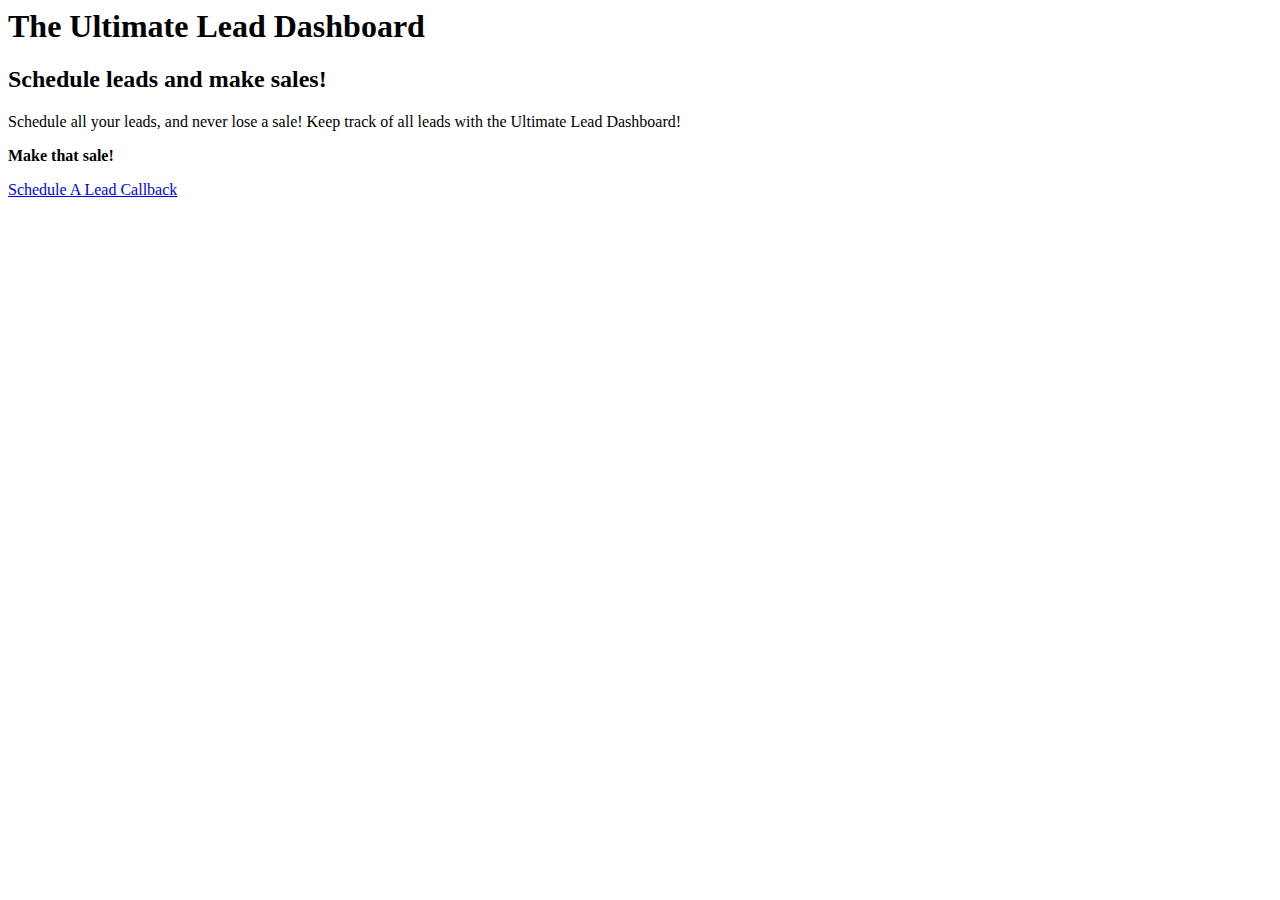
<file: guzman_juan_project1 /index.html>
<!--doctype html-->

<!--Visual Frame Works January 2013, Happy New Year!-->
<!--By Juan J Guzman-->

<!--App for Scheduling Sales Callbacks: The Ultimate Lead Dashboard-->

<html>

	<head>
		<meta charset="utf-8"/>
		<meta name="description" content="The Ultimate Lead Dashboard"/>
		<meta name="keywords" content="Project 1, Full Sail University, Visual Frame Works" />
		<meta name="robots" content="index, follow" />
		<meta name="viewport" content="user-scalable=no, width=device-width" />
		
		<title>Schedule A Callback</title>
	</head>
	
	<body>
		<header>
			<hgroup>
				<h1>The Ultimate Lead Dashboard</h1>
				<h2>Schedule leads and make sales!</h2>
			</hgroup>
		</header>
		<p> Schedule all your leads, and never lose a sale! Keep track of all leads with the Ultimate Lead Dashboard!</p>
		
		<p><strong>Make that sale!</strong></p>
		
		<a href="additem.html">Schedule A Lead Callback</a>
	
	</body>


</html>
</file>
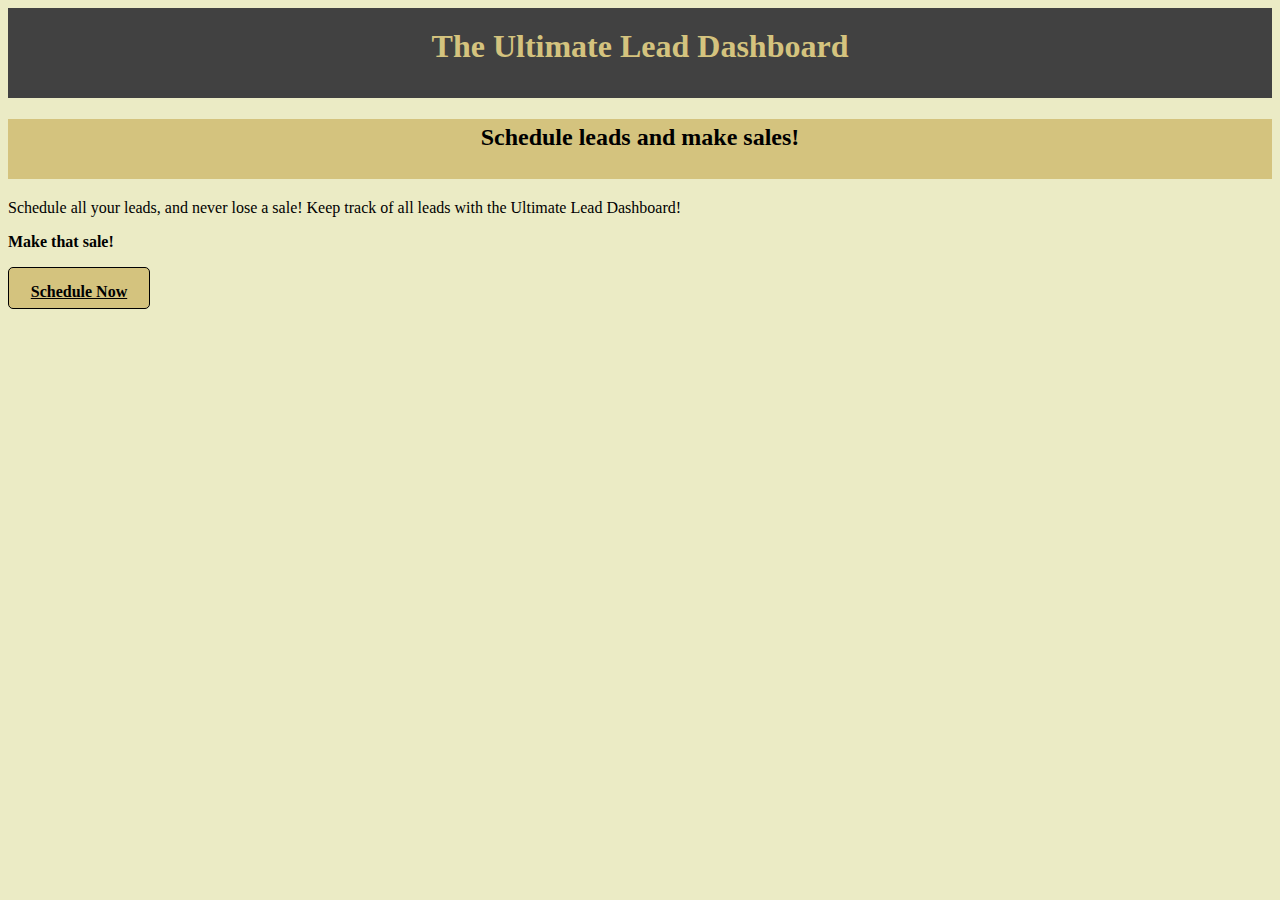
<file: guzman_juan_project4/index.html>
<!--doctype html-->

<!--Visual Frame Works January 2013, Happy New Year!-->
<!--By Juan J Guzman-->

<!--App for Scheduling Sales Callbacks: The Ultimate Lead Dashboard-->

<html>

	<head>
		<meta charset="utf-8"/>
		<meta name="description" content="The Ultimate Lead Dashboard"/>
		<meta name="keywords" content="Project 1, Full Sail University, Visual Frame Works" />
		<meta name="robots" content="index, follow" />
		<meta name="viewport" content="user-scalable=no, width=device-width" />
		
		<title>Schedule A Callback</title>
		
		<link href="css/form.css" rel="stylesheet" type="text/css" />
	</head>
	
	<body>
		<header>
			<hgroup>
				<h1>The Ultimate Lead Dashboard</h1>
				<h2>Schedule leads and make sales!</h2>
			</hgroup>
		</header>
		<p> Schedule all your leads, and never lose a sale! Keep track of all leads with the Ultimate Lead Dashboard!</p>
		
		<p><strong>Make that sale!</strong></p>
		
		<a href="additem.html">Schedule Now</a>
	
	</body>


</html>
</file>
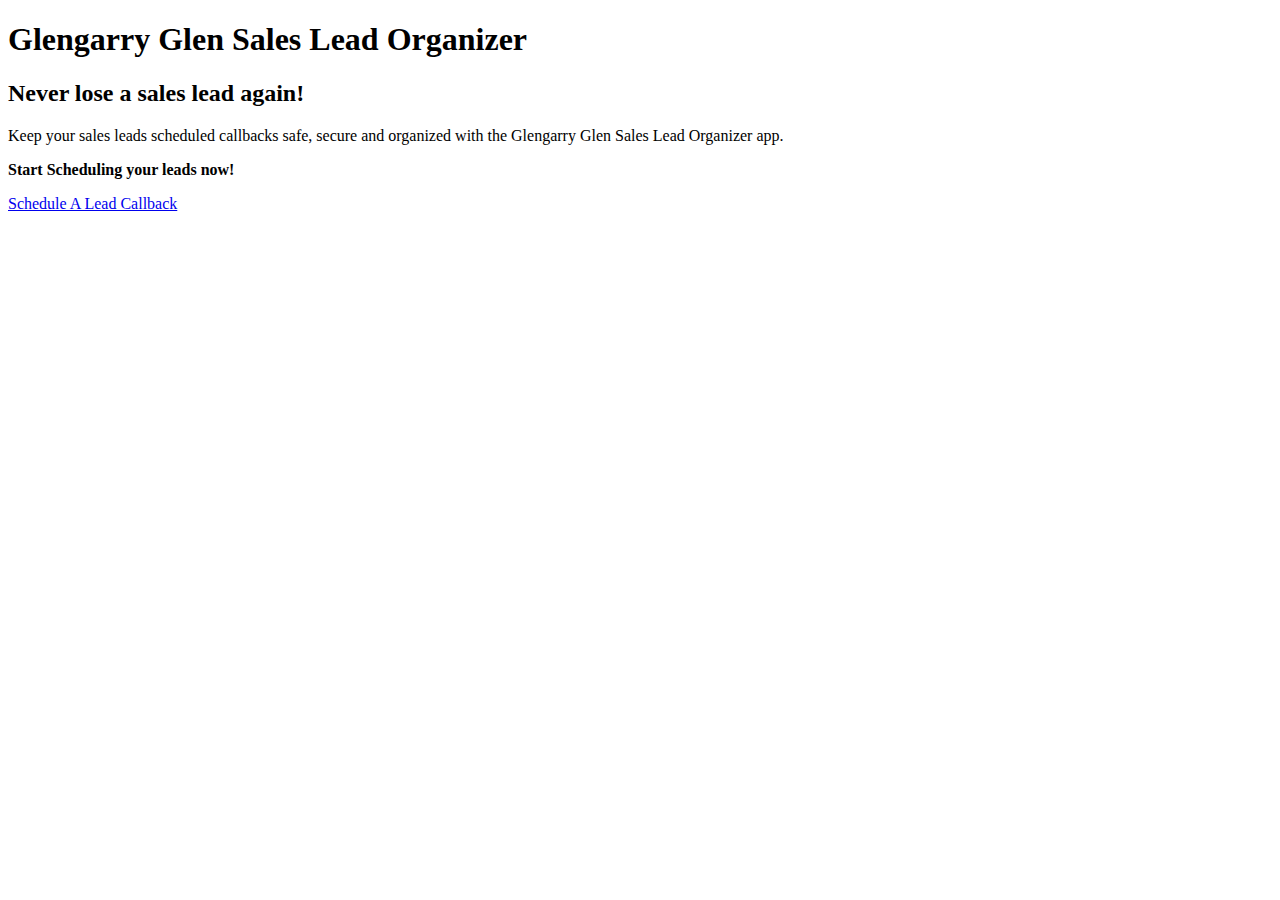
<file: Project 1/index.html>
<!doctype html>

<!--Glengarry Glen Sales Lead Organizer App project 1-->

<html>
	<head>
		<meta charset="utf-8" />
		<meta name="description" content="Glengarry Glen Sales Lead App" />
		<meta name="keywords" content="Project 1, Full Sail University, Visual Frameworks" />
		<meta name="robots" content="index, follow" />
		<meta name="viewport" content="user-scalable=no, width=device-width" />
		<title>Glengarry Glen Sales Lead Organizer</title>
	</head>
	<body>
		<header>
			<hgroup>
				<h1>Glengarry Glen Sales Lead Organizer</h1>
				<h2>Never lose a sales lead again!</h2>
			</hgroup>
		</header>
		
		<p>Keep your sales leads scheduled callbacks safe, secure and organized with the Glengarry Glen Sales Lead Organizer app.</p>
		<p><strong>Start Scheduling your leads now!</strong></p>
		
		<a href="additem.html">Schedule A Lead Callback</a>
		
		
	
	</body>


</html>
</file>
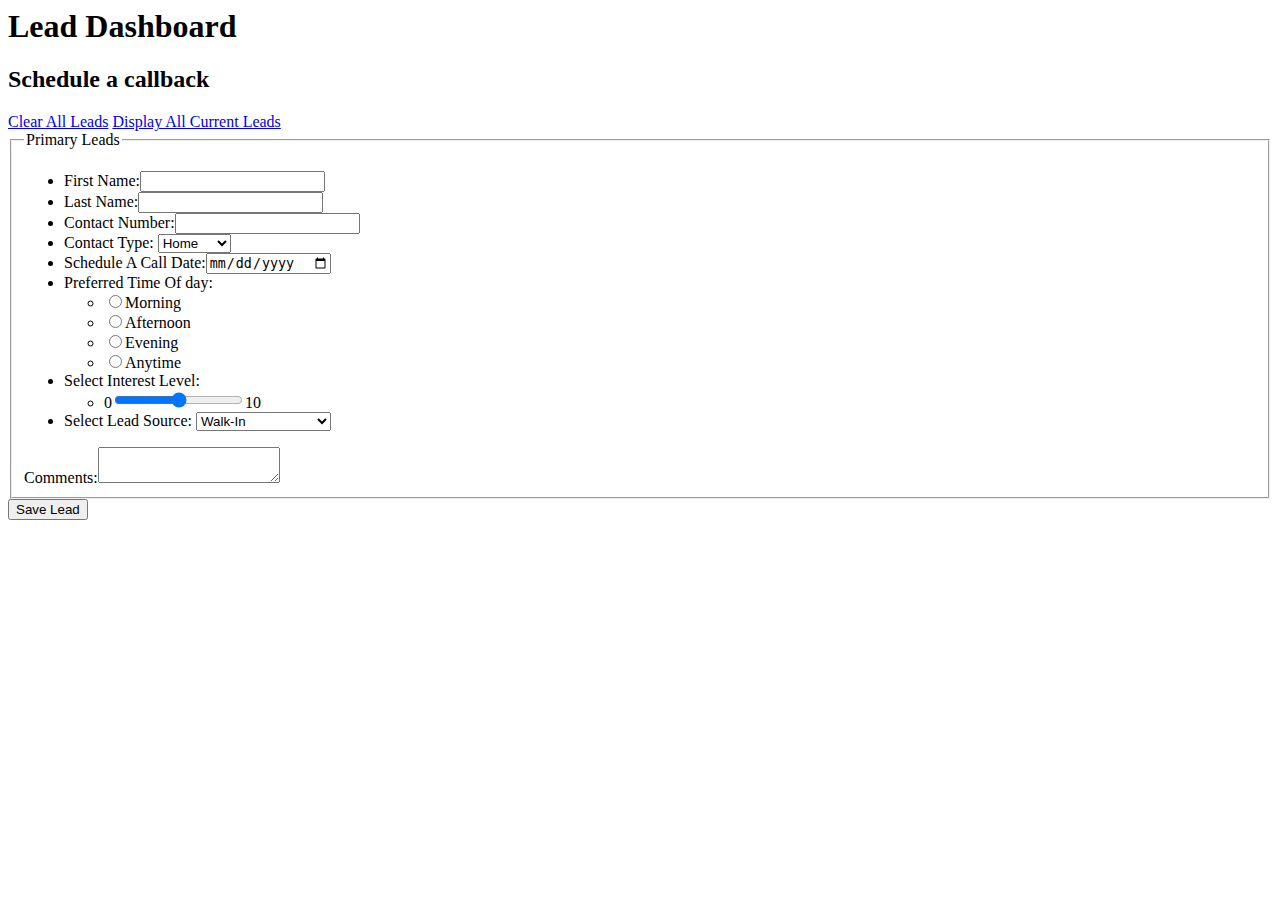
<file: guzman_juan_project1 /additem.html>
<!--Doctype-->
<!--The Ultimate Lead Dashboard-->

<html>
	<head>
		<meta charset="utf-8" />
		<meta name="description" content="The Ultimate Lead Dashboard" />
		<meta name="keywords" content="Project 1, Full Sail University, Visual Frame Works" />
		<meta name="robots" content="index, follow" />
		<meta name="viewport" content="user-scalable=no, width=device-width" />
		
		<title>The Ultimate Lead Dashboard</title>
	
	</head>
	
	<body>
		<header>
			<hgroup>
				<h1>Lead Dashboard</h1>
				<h2>Schedule a callback</h2>
			</hgroup>
		</header>
		<nav>
			<a href="#" id="clearLeads">Clear All Leads</a>
			<a href="#" id="displayAll">Display All Current Leads</a>
			<a href="additem.html" id="newLead" style="display:none;">Add New Lead</a>
		</nav>
		<form action="" method="post" id="scheduleForm">
			<fieldset>
				<legend>Primary Leads</legend>
				
				<ul id="errors"></ul>
				<ul>
					<li><label for="fname">First Name:</label><input type="text" id="fname"/></li>
					<li><label for="lname">Last Name:</label><input type="text" id="lname"/></li>
					<li><label for="contactNum">Contact Number:</label><input type="text" id="contactNum"/></li>
					<li>
						<label for="contactType">Contact Type:</label>
						<select id="contactType">
							<optgroup label="Select One">
								<option value="home">Home</option>
								<option value="cell">Cell</option>
								<option value="Work">work</option>
							</optgroup>
						</select>
					</li>
					<li><label for="setDate">Schedule A Call Date:</label><input type="date" id="date"/></li>
					<li><label for="timeOfDay">Preferred Time Of day:</label>
						<ul>
							<li><input type="radio" value="morning" id="morning" name="timeOfDay"/><label for="morning">Morning</label></li>
							<li><input type="radio" value="afternoon" id="afternoon" name="timeOfDay"/><label for="afternoon">Afternoon</label></li>
							<li><input type="radio" value="evening" id="evening" name="timeOfDay"/><label for="evening">Evening</label></li>
							<li><input type="radio" value="anytime" id="anytime" name="timeOfDay"/><label for="anytime">Anytime</label></li>
						</ul>
					</li>
					<li><label for="interestLevel">Select Interest Level:</label>
						<ul>
							<li><label for="interestLevel">0</label><input type="range" min="0" max="10" id="interestLevel"/>10</li>
						</ul>
					</li>
					<li><label for="leadSource" id="leadSource">Select Lead Source:</label>
						<select id="leadSource">
							<optgroup label="leadSource">
								<option value="walkIn">Walk-In</option>
								<option value="referral">Referral</option>
								<option value="responseToAd">Response To Ad</option>
								<option value="coldCall">Cold Call</option>
							</optgroup>
						</select>
					</li>
				</ul>
				<label for="comments">Comments:</label><textarea id="comments"></textarea>
			</fieldset>
			<input type="submit" value="Save Lead"/>
		</form>
	</body>





</html>
</file>
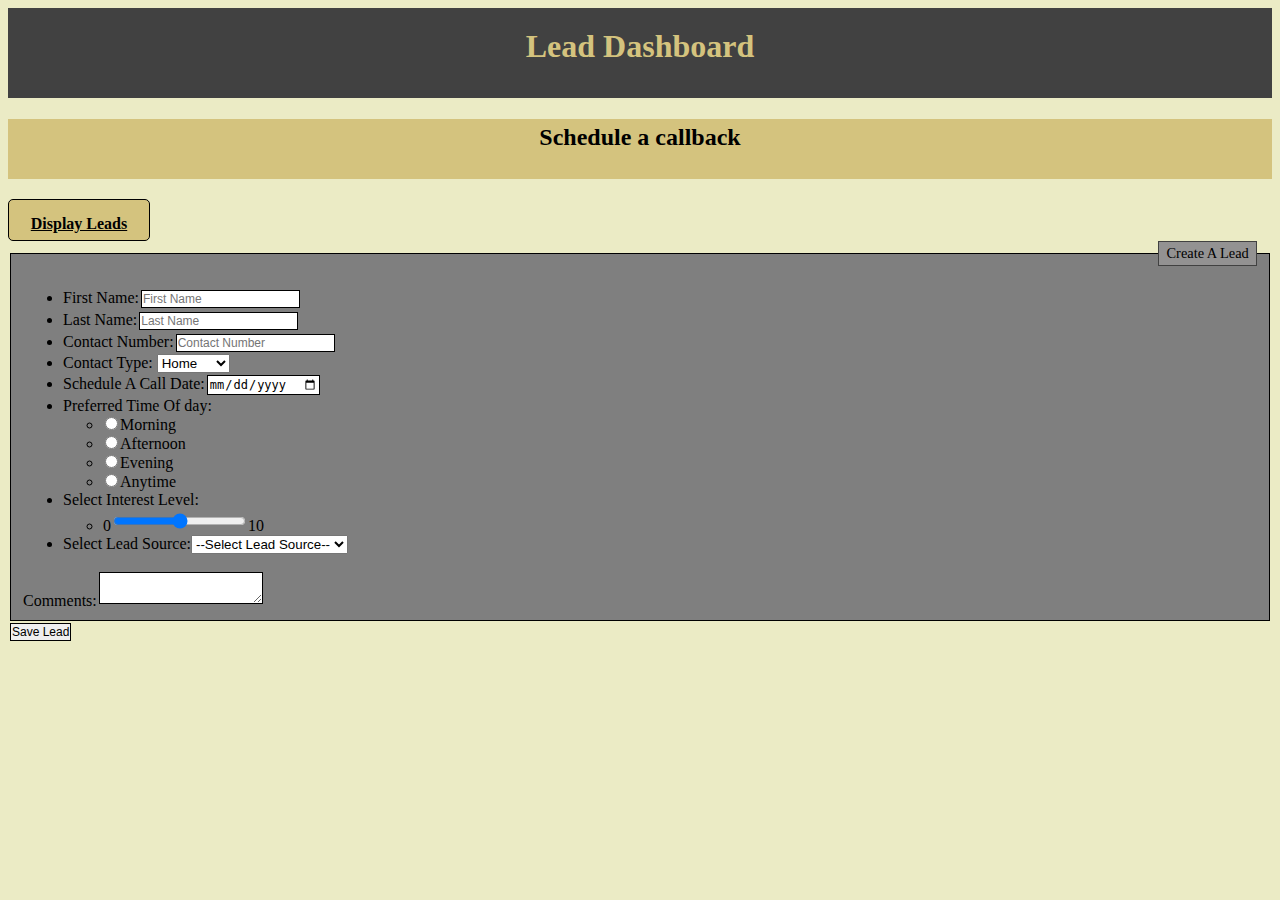
<file: guzman_juan_project3/additem.html>
<!--Doctype-->
<!--By Juan J Guzman-->
<!--The Ultimate Lead Dashboard-->

<html>
	<head>
		<meta charset="utf-8" />
		<meta name="description" content="The Ultimate Lead Dashboard" />
		<meta name="keywords" content="Project 1, Full Sail University, Visual Frame Works" />
		<meta name="robots" content="index, follow" />
		<meta name="viewport" content="user-scalable=no, width=device-width" />
		
		<link href="css/form.css" rel="stylesheet" type="text/css"/>
		
		<title>The Ultimate Lead Dashboard</title>
	
	</head>
	
	<body>
		<header>
			<hgroup>
				<h1>Lead Dashboard</h1>
				<h2>Schedule a callback</h2>
			</hgroup>
		</header>
		<nav>
			<a href="#" id="displayAll">Display Leads</a>
			<a href="additem.html" id="newLead" style="display:none;">Add New Lead</a>
			<a href="#" id="clearLeads" style="display:none;">Clear All Leads</a>
		</nav>
		<form action="" method="post" id="scheduleForm">
			<fieldset>
				<legend>Create A Lead</legend>
				
				<ul id="errors"></ul>
				<ul>
					<li><label for="fname">First Name:</label><input type="text" id="fname" placeholder="First Name"/></li>
					<li><label for="lname">Last Name:</label><input type="text" id="lname" placeholder="Last Name"/></li>
					<li><label for="contactNum">Contact Number:</label><input type="text" id="contactNum" placeholder="Contact Number"/></li>
					<li>
						<label for="contactType">Contact Type:</label>
						<select id="contactType">
							<optgroup label="Select One">
								<option value="Home">Home</option>
								<option value="Cell">Cell</option>
								<option value="Work">Work</option>
							</optgroup>
						</select>
					</li>
					<li><label for="date">Schedule A Call Date:</label><input type="date" id="date"/></li>
					<li><label for="timeOfDay">Preferred Time Of day:</label>
						<ul>
							<li><input type="radio" value="Morning" id="morning" name="timeOfDay"/><label for="morning">Morning</label></li>
							<li><input type="radio" value="Afternoon" id="afternoon" name="timeOfDay"/><label for="afternoon">Afternoon</label></li>
							<li><input type="radio" value="Evening" id="evening" name="timeOfDay"/><label for="evening">Evening</label></li>
							<li><input type="radio" value="Anytime" id="anytime" name="timeOfDay"/><label for="anytime">Anytime</label></li>
						</ul>
					</li>
					<li><label for="interestLevel">Select Interest Level:</label>
						<ul>
							<li><label for="interestLevel">0</label><input type="range" min="0" max="10" id="interestLevel"/>10</li>
						</ul>
					</li>
					<li><label for="leadSource" id="leadSource">Select Lead Source:</label></li>
				</ul>
				<label for="comments">Comments:</label><textarea id="comments"></textarea>
			</fieldset>
				<input type="submit" value="Save Lead" id="submit"/>
		</form>
		
		<script src="js/main.js" type="text/javascript"></script>
		
	</body>





</html>
</file>
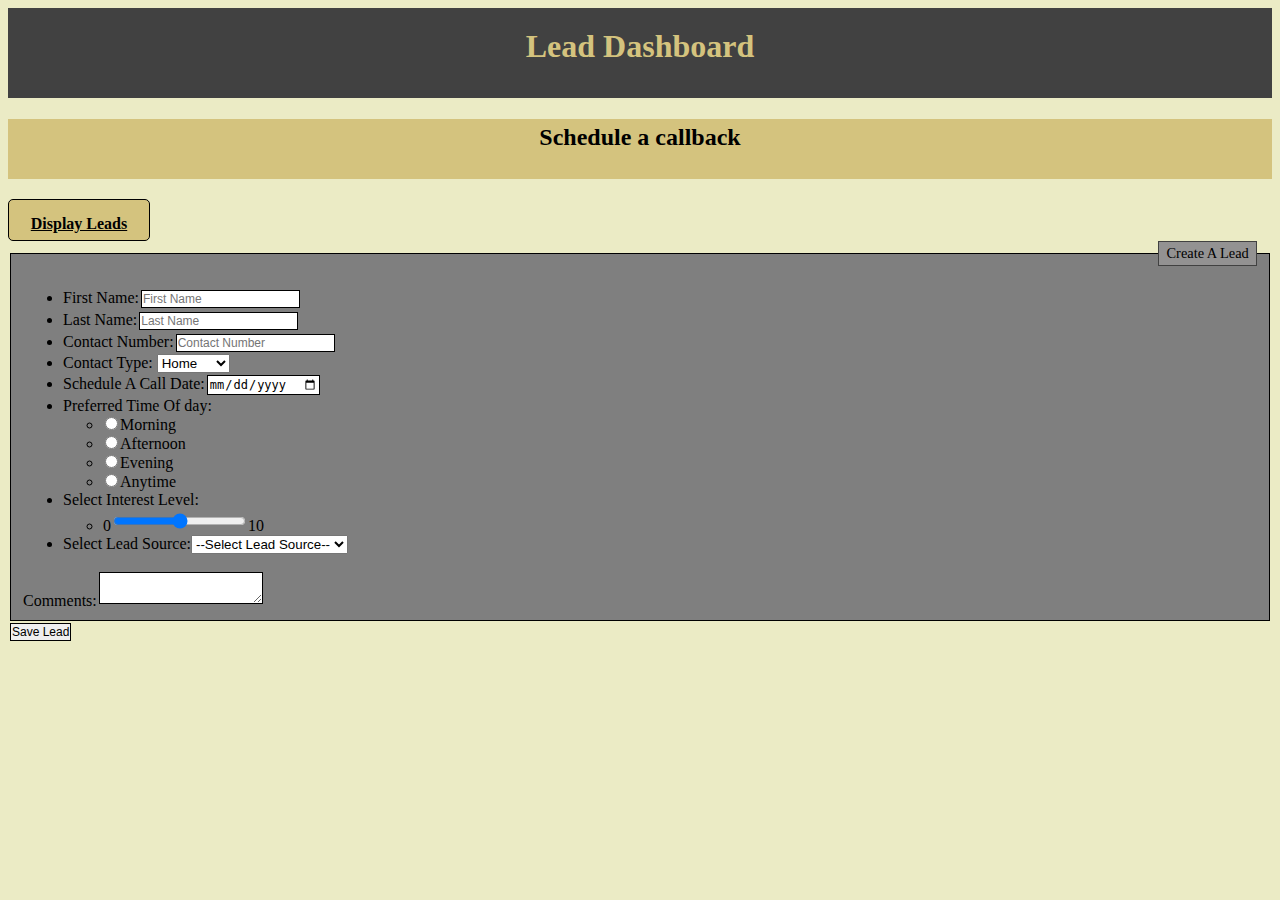
<file: guzman_juan_project4/additem.html>
<!--Doctype-->
<!--By Juan J Guzman-->
<!--The Ultimate Lead Dashboard-->

<html>
	<head>
		<meta charset="utf-8" />
		<meta name="description" content="The Ultimate Lead Dashboard" />
		<meta name="keywords" content="Project 1, Full Sail University, Visual Frame Works" />
		<meta name="robots" content="index, follow" />
		<meta name="viewport" content="user-scalable=no, width=device-width" />
		
		<link href="css/form.css" rel="stylesheet" type="text/css"/>
		
		<title>The Ultimate Lead Dashboard</title>
	
	</head>
	
	<body>
		<header>
			<hgroup>
				<h1>Lead Dashboard</h1>
				<h2>Schedule a callback</h2>
			</hgroup>
		</header>
		<nav>
			<a href="#" id="displayAll">Display Leads</a>
			<a href="additem.html" id="newLead" style="display:none;">Add New Lead</a>
			<a href="#" id="clearLeads" style="display:none;">Clear All Leads</a>
		</nav>
		<form action="" method="post" id="scheduleForm">
			<fieldset>
				<legend>Create A Lead</legend>
				
				<ul id="errors"></ul>
				<ul>
					<li><label for="fname">First Name:</label><input type="text" id="fname" placeholder="First Name"/></li>
					<li><label for="lname">Last Name:</label><input type="text" id="lname" placeholder="Last Name"/></li>
					<li><label for="contactNum">Contact Number:</label><input type="text" id="contactNum" placeholder="Contact Number"/></li>
					<li>
						<label for="contactType">Contact Type:</label>
						<select id="contactType">
							<optgroup label="Select One">
								<option value="Home">Home</option>
								<option value="Cell">Cell</option>
								<option value="Work">Work</option>
							</optgroup>
						</select>
					</li>
					<li><label for="date">Schedule A Call Date:</label><input type="date" id="date"/></li>
					<li><label for="timeOfDay">Preferred Time Of day:</label>
						<ul>
							<li><input type="radio" value="Morning" id="morning" name="timeOfDay"/><label for="morning">Morning</label></li>
							<li><input type="radio" value="Afternoon" id="afternoon" name="timeOfDay"/><label for="afternoon">Afternoon</label></li>
							<li><input type="radio" value="Evening" id="evening" name="timeOfDay"/><label for="evening">Evening</label></li>
							<li><input type="radio" value="Anytime" id="anytime" name="timeOfDay"/><label for="anytime">Anytime</label></li>
						</ul>
					</li>
					<li><label for="interestLevel">Select Interest Level:</label>
						<ul>
							<li><label for="interestLevel">0</label><input type="range" min="0" max="10" id="interestLevel"/>10</li>
						</ul>
					</li>
					<li><label for="leadSource" id="leadSource">Select Lead Source:</label></li>
				</ul>
				<label for="comments">Comments:</label><textarea id="comments"></textarea>
			</fieldset>
				<input type="submit" value="Save Lead" id="submit"/>
		</form>
		
		<script src="js/main.js" type="text/javascript"></script>
		<script src="js/json.js" type="text/javascript"></script>
		
	</body>





</html>
</file>
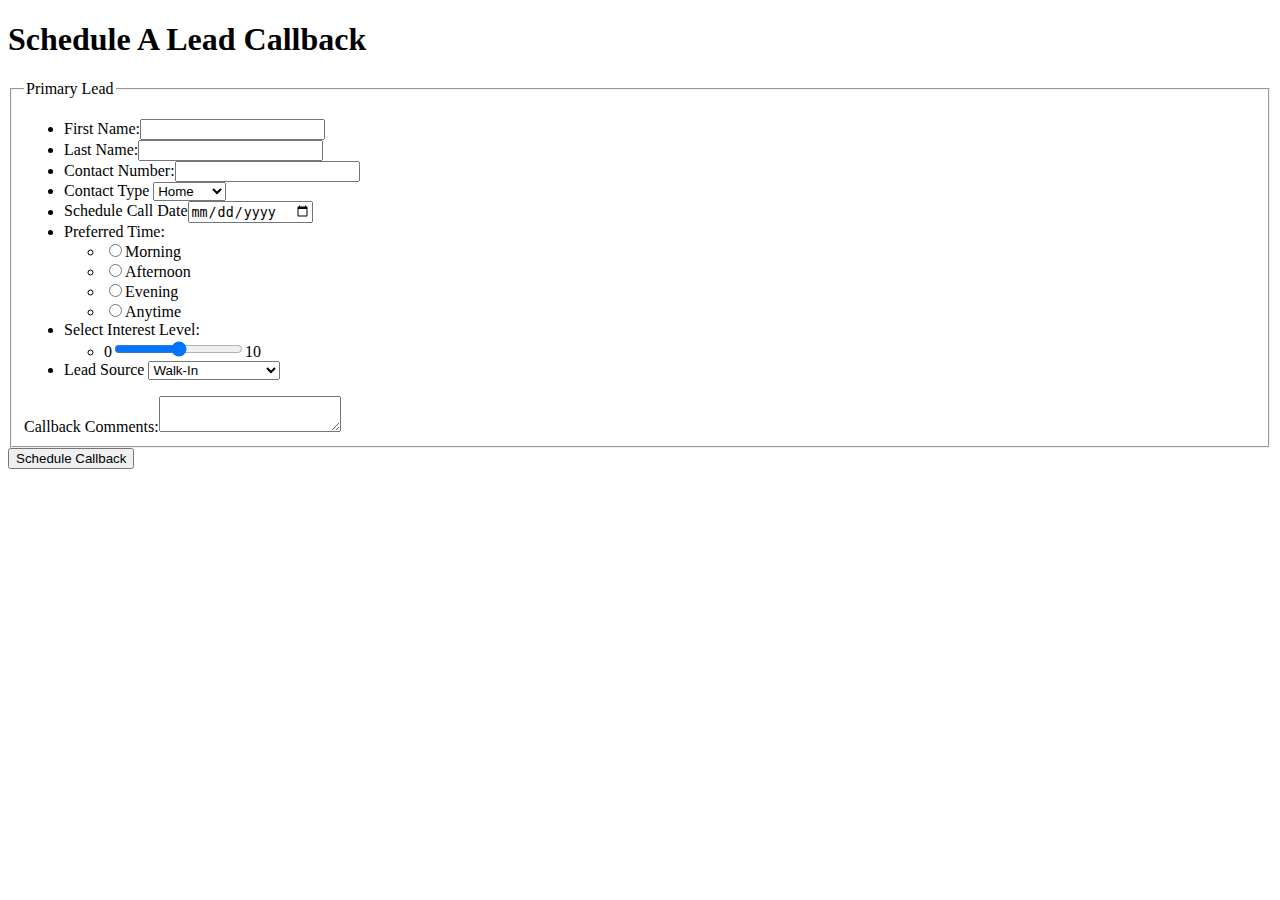
<file: Project 1/additem.html>
<!doctype html>

<!--Glengarry Glen Sales Lead Organizer App project 1-->

<html>
	<head>
		<meta charset="utf-8" />
		<meta name="description" content="Glengarry Glen Sales Lead App" />
		<meta name="keywords" content="Project 1, Full Sail University, Visual Frameworks" />
		<meta name="robots" content="index, follow" />
		<meta name="viewport" content="user-scalable=no, width=device-width" />
		<title>Glengarry Glen Sales Lead Organizer</title>
	</head>
	
	<body>
		<h1>Schedule A Lead Callback</h1>
		<form action="" method="post">
			<fieldset>
				<legend>Primary Lead</legend>
				<ul>
					<li><label for="fname">First Name:</label><input type="text" id="fname"/></li>
					<li><label for="lname">Last Name:</label><input type="text" id="lname"/></li>
					<li><label for="contactNum">Contact Number:</label><input type="text" id="contactNum"/></li>
					<li>
						<label for="contactType">Contact Type</label>
						<select id="contactType">
							<optgroup label="Select One">
								<option value="Home">Home</option>
								<option value="Cell">Cell</option>
								<option value="Work">Work</option>
							</optgroup>
						</select>
					</li>
					<li><label for="date">Schedule Call Date</label><input type="date" id="date"/></li>
					<li>Preferred Time:
						<ul>
							<li><input type="radio" value="Morning" id="Morning" name="preference"/><label for="Morning">Morning</label></li>
							<li><input type="radio" value="Afternoon" id="Afternoon" name="preference"/><label for="Afternoon">Afternoon</label></li>
							<li><input type="radio" value="Evening" id="Evening" name="preference"/><label for="Evening">Evening</label></li>
							<li><input type="radio" value="Anytime" id="Anytime" name="preference"/><label for="Anytime">Anytime</label></li>
						</ul>
					</li>
					<li><label for="interestLevel">Select Interest Level:</label>
						<ul>
							<li>0<input id="slider" type="range" min="0" max="10" step="1" value="5" onchange="updateSlider(this.value)"/>10</li>
						</ul>
					</li>
					<li>
						<label for="leadSource">Lead Source</label>
						<select id="leadSource">
							<optgroup label="Select Lead Source">
								<option value="walkIn">Walk-In</option>
								<option value="referral">Referral</option>
								<option value="responseToAd">Response to Ad</option>
								<option value="coldCall">Cold Call</option>
							</optgroup>
						</select>
					</li>	
				</ul>
				<label for="comments">Callback Comments:</label><textarea id="comments"></textarea>
			</fieldset>
			<input type="submit" value="Schedule Callback"/>
		</form>
		
	
	</body>
</file>
<file: guzman_juan_project4/css/form.css>
/*
CSS Styles for additem.html
Project 2
Visual Frameworks January 2013
by Juan Guzman
*/




body {
	background-color:#ebebc5;
}

h1{ 
	background-color:#414141;
	height:50px;
	color: #d4c37e;
	padding: 20;
	text-align: center;
	font-family: Georgia;
}

h2{ 
	background-color:#d4c37e; 
	height:50px;
	color: black;
	text-align: center;
	padding: 5px;
}

label {
	font-size: medium;
	color: black; 
    display:inline; 
    padding-bottom:5px; 
    margin-top:5px;
}

legend {
	padding: 0.2em 0.5em;
	border:1px solid #414141;
	color: black;
	font-size:90%;
	text-align:right;
	background-color: #939292;
}
  

input {
	display: inline;
	font-size:12px;
	padding:1px;
	border:solid 1px black;
	margin:2px;
}

textarea {
	display: inline;
	font-size:12px;
	padding:1px;
	border:solid 1px black;
	margin:2px;
}

a {
	display: block;
	width: 110px;
	height: 10px;
	background: #d4c37e;
	padding: 15px;
	text-align: center;
	border-radius: 5px;
	border: 1px solid black;
	color: black;
	font-weight: bold;
}
 

fieldset { 
	background-color:#7f7f7f;
	border: 1px solid black; 
}



#items { }
#items ul { 
	list-style:none;
	text-align:left;
	border-top:1px solid #d4c37e; 
	border-bottom:1px solid #d4c37e; 
	padding:10px 0; 
	background-color: #7f7f7f; 
}
#items ul li { 
	display:inline-block;
	text-transform:uppercase;
	padding:0 5px;
	letter-spacing:1px;
	margin-bottom: 5px;
}

#items ul li img {
	display: block;
	border: 1px solid black;
	margin: inherit;
}

#items ul li a { 
	display: inline;
	width: 110px;
	height: 5px;
	background: #d4c37e;
	padding: 5px;
	text-align: center;
	border-radius: 5px;
	border: 1px solid black;
	color: black;
	font-weight: bold; 
	margin: 5px;
}
</file>
<file: guzman_juan_project3/css/form.css>
/*
CSS Styles for additem.html
Project 2
Visual Frameworks January 2013
by Juan Guzman
*/




body {
	background-color:#ebebc5;
}

h1{ 
	background-color:#414141;
	height:50px;
	color: #d4c37e;
	padding: 20;
	text-align: center;
	font-family: Georgia;
}

h2{ 
	background-color:#d4c37e; 
	height:50px;
	color: black;
	text-align: center;
	padding: 5px;
}

label {
	font-size: medium;
	color: black; 
    display:inline; 
    padding-bottom:5px; 
    margin-top:5px;
}

legend {
	padding: 0.2em 0.5em;
	border:1px solid #414141;
	color: black;
	font-size:90%;
	text-align:right;
	background-color: #939292;
}
  

input {
	display: inline;
	font-size:12px;
	padding:1px;
	border:solid 1px black;
	margin:2px;
}

textarea {
	display: inline;
	font-size:12px;
	padding:1px;
	border:solid 1px black;
	margin:2px;
}

a {
	display: block;
	width: 110px;
	height: 10px;
	background: #d4c37e;
	padding: 15px;
	text-align: center;
	border-radius: 5px;
	border: 1px solid black;
	color: black;
	font-weight: bold;
}
 

fieldset { 
	background-color:#7f7f7f;
	border: 1px solid black; 
}



#items { }
#items ul { 
	list-style:none;
	text-align:left;
	border-top:1px solid #d4c37e; 
	border-bottom:1px solid #d4c37e; 
	padding:10px 0; 
	background-color: #7f7f7f; 
}
#items ul li { 
	display:inline-block;
	text-transform:uppercase;
	padding:0 5px;
	letter-spacing:1px;
}
#items ul li a { 
	display: block;
	width: 110px;
	height: 10px;
	background: #d4c37e;
	padding: 15px;
	text-align: center;
	border-radius: 5px;
	border: 1px solid black;
	color: black;
	font-weight: bold; 
}
</file>
